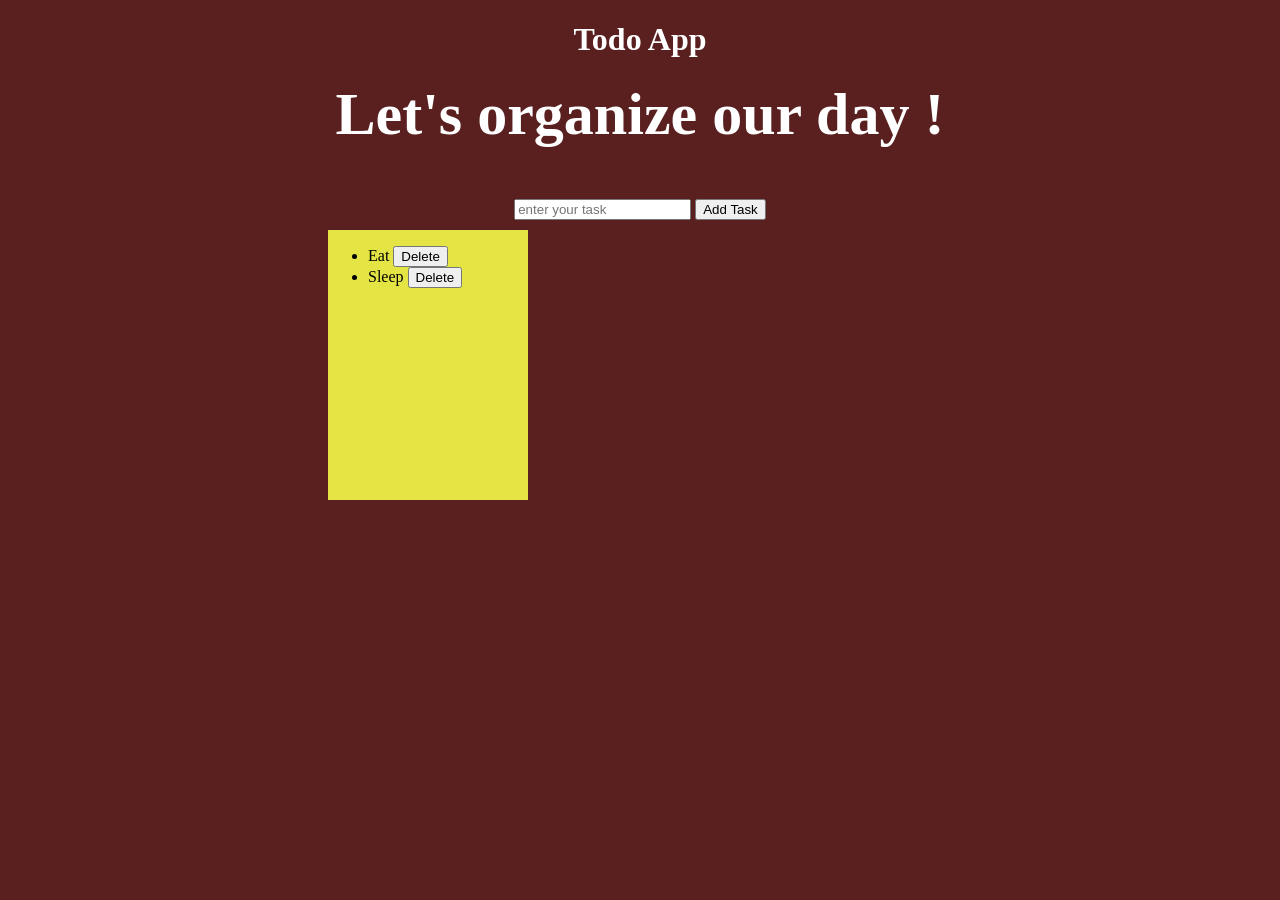
<file: index.html>
<!DOCTYPE html>
<html lang="en">
<head>
    <meta charset="UTF-8">
    <meta http-equiv="X-UA-Compatible" content="IE=edge">
    <meta name="viewport" content="width=device-width, initial-scale=1.0">
    <title>Todo App - Let's organize the day</title>
    <link rel="stylesheet" href="style.css">
</head>
<body>
    <h1>Todo App</h1>
    <h2>Let's organize our day !</h2>
 <div class="task">
    <input placeholder="enter your task">
    <button>Add Task</button>
</div>
<div class="list">
    <ul>
        <li>Eat <button class="delete">Delete</button></li>
        <li>Sleep <button class="delete">Delete</button></li>
    </ul>
</div>
    <script src="app.js"></script>
</body>
</html>
</file>
<file: style.css>
body{
    background-color: rgb(90, 32, 32);
    color: white;
    font-family: Georgia, 'Times New Roman', Times, serif;
}
h1{
    text-align: center;
    font-size: xx-large;
}
h2{
    margin-top: 20px;
    text-align: center;
    font-size: 60px;
}
.task{
    text-align: center;
}
.list{
    display: flex;
    /* justify-content: center; */
    height: 270px;
    width: 200px;
    background-color: rgb(228, 228, 69);
    margin-left: 320px;
    margin-top: 10px;
    color: black;
}
</file>
